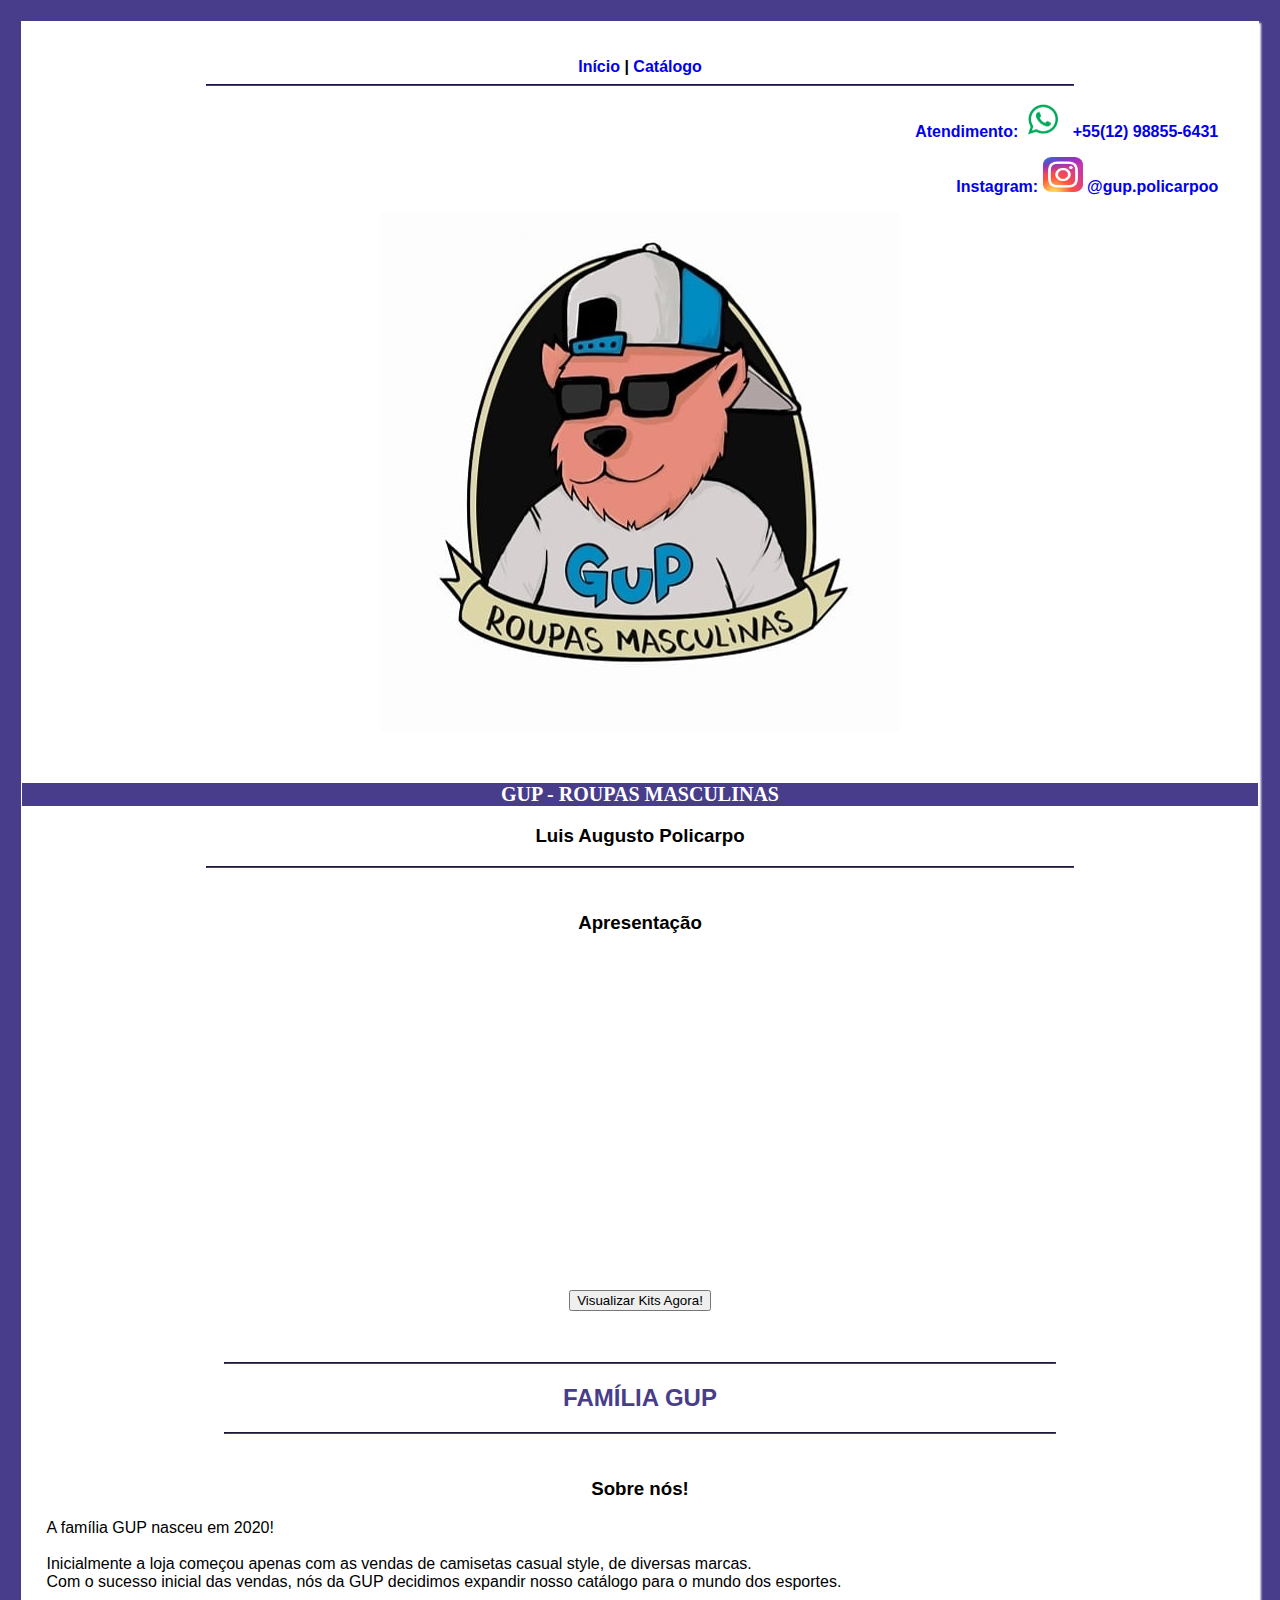
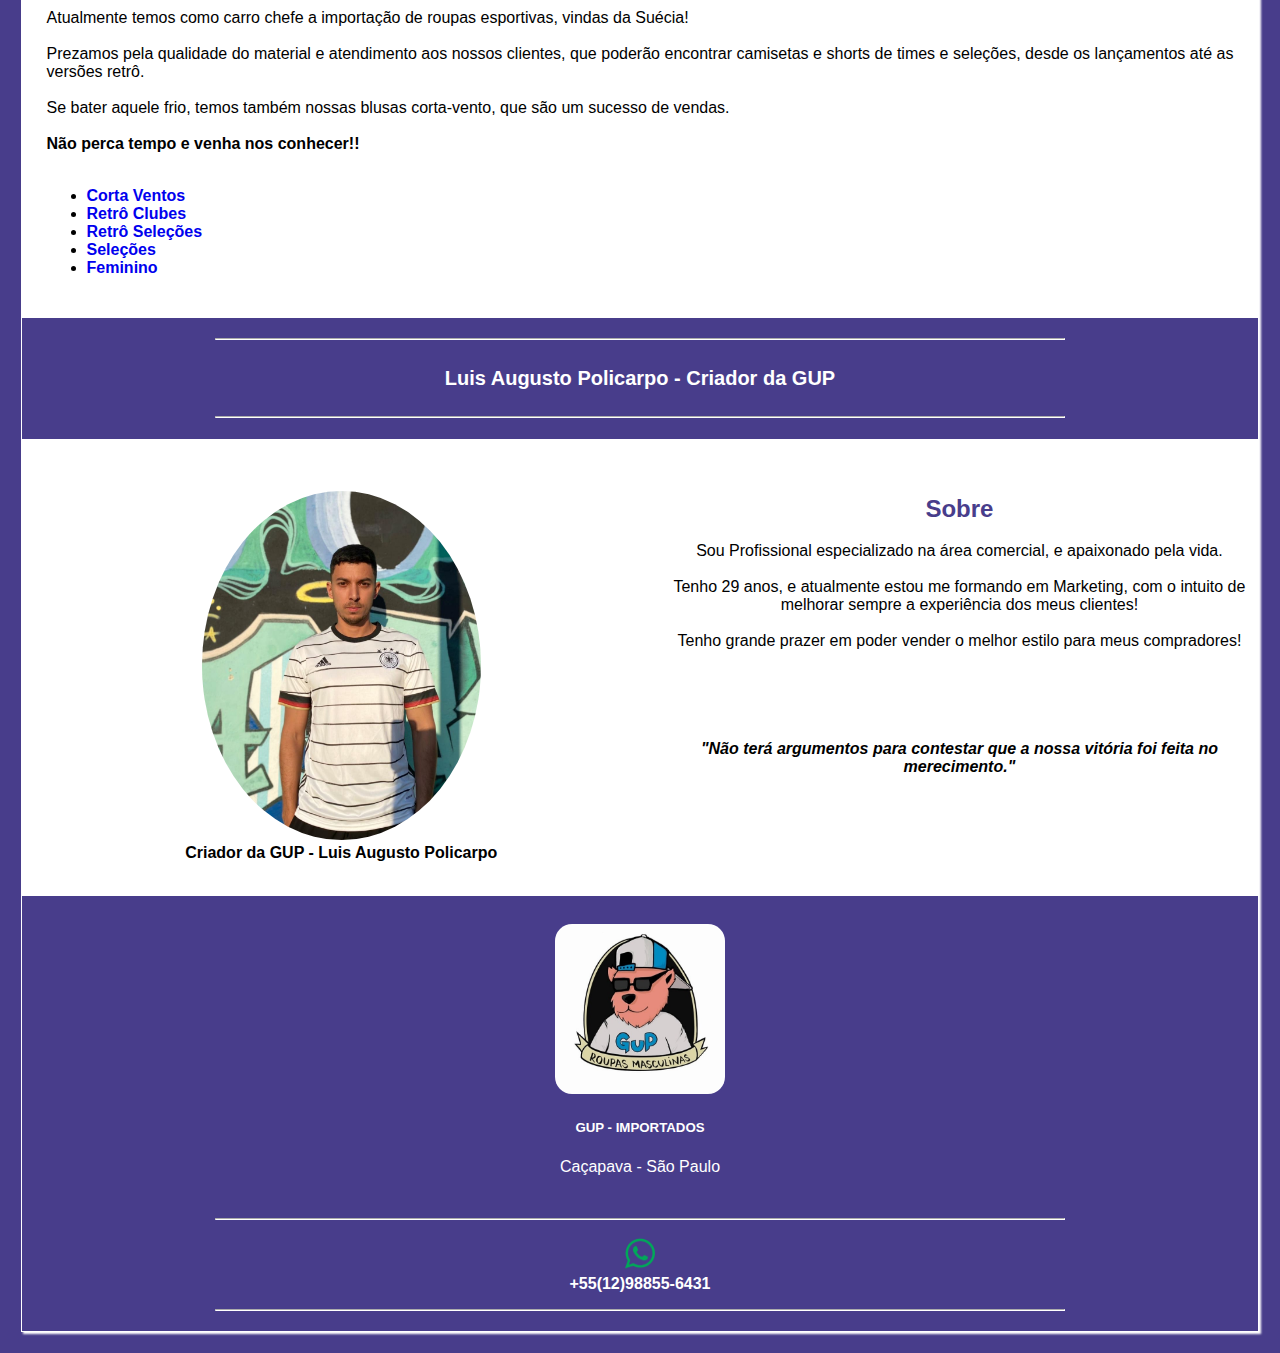
<file: Estudos-Cursos-Anotações/HTML/Projeto-GUP/GUP/index.html>
<!DOCTYPE html>
<html lang="pt-br">

<!DOCTYPE html>
<html>
<head>
		<meta charset="utf-8">
		<title>	GUP - Importados </title>

		<link rel="stylesheet" type="text/css" href="css/estilo.css">

	

</head>
	


<body>
	<div id="container">
	<header>
		<nav><br><br>
				<strong><a href="index.html">Início</a>  | <a href="https://drive.google.com/drive/folders/11HVdaukqs1Ohlll4WW_Umm4FwzGZETKv" target="_blank">Catálogo</a></strong>

				<hr>

			<div id="whats">
				<figure>
					<a href="https://l.instagram.com/?u=http%3A%2F%2Fbit.ly%2F3czJFyo&e=ATOlgW_tW4_vvw42Q5ld7NYxi22cIsjsmCPvspKfJDfyPKsYscWh08Xg-ZYKwhhzhOuZtTc60-BbiY4l2ETRHA&s=1" target="_blank">
					<strong>	Atendimento:<img src="img/whats.png" width="50px" height="35px" alt="WhatsApp"> +55(12) 98855-6431
					</strong></a>
				</figure>
			</div>

			<div id="instagram">
				<figure>
					<a href="https://www.instagram.com/gup.gupolicarpoo/" target="_blank">
					<strong>Instagram: <img src="img/instagram-logo.png" width="40px" height="35px" alt="@gup.gupolicarpoo"> @gup.policarpoo</strong></a>
				</figure>
			</div>	


			<div id="img-topo">
				<figure>
					<img src="img/gup.jpeg" alt="GUP IMPORTADOS">
				</figure>
			</div>

			<br>

		<h1>GUP - ROUPAS MASCULINAS</h1>
		<h3>Luis Augusto Policarpo</h3>
		<hr>
		<br>

		<h3>Apresentação</h3>
		
			<div class="video">

				<iframe width="560" height="315" src="https://www.youtube.com/embed/fuZxnzOOjew" title="YouTube video player" frameborder="0" allow="accelerometer; autoplay; clipboard-write; encrypted-media; gyroscope; picture-in-picture" allowfullscreen></iframe>
				<br><br>

				<a href="https://drive.google.com/drive/folders/1ZI-fq6ByUaPc9d7gh9dpQ-gUasmN_qh1" target="_blank"><input type="button" value="Visualizar Kits Agora!"></a>
			</div>

		</nav>

	</header>

	<div class="conteudo">
	<section>
		
		<br>
		<hr>
		<h2>FAMÍLIA GUP</h2>
		<hr>
		<br>

		<h3> Sobre nós!</h3>

		<p>
			A família GUP nasceu em 2020!<br><br>
			Inicialmente a loja começou apenas com as vendas de camisetas casual style, de diversas marcas.<br> Com o sucesso inicial das vendas, nós da GUP decidimos expandir nosso catálogo para o mundo dos esportes.<br><br>
			Atualmente temos como carro chefe a importação de roupas esportivas, vindas da Suécia!<br><br>
			Prezamos pela qualidade do material e atendimento aos nossos clientes, que poderão encontrar camisetas e shorts de times e seleções, desde os lançamentos até as versões retrô.<br><br>
			Se bater aquele frio, temos também nossas blusas corta-vento, que são um sucesso de vendas.<br><br>
			<strong>Não perca tempo e venha nos conhecer!!</strong> 
			<br><br>

			<ul>
				<li><strong><a href="https://drive.google.com/drive/folders/1XXhfJzoRoEUiNauvu-L6eHE-q5g5Psvf" target="_blank">Corta Ventos</strong></a></li>
				<li><strong><a href="https://drive.google.com/drive/folders/1deKCKEZTOZR2aHaIncMnIFEP1jLF8bz_" target="_blank">Retrô Clubes</strong></a></li>
				<li><strong><a href="https://drive.google.com/drive/folders/1-hgGUo9drmhLb0119Wlvvq_adDwqepV3" target="_blank">Retrô Seleções</strong></a></li>
				<li><strong><a href="https://drive.google.com/drive/folders/12lqJI63AEivUV6gJ-iB-BYv1RzLgCqgO" target="_blank">Seleções</strong></a></li>
				<li><strong><a href="https://drive.google.com/drive/folders/1NbfnGQarY3SWEpcTC1Ok38QYoc2Uz9dZ" target="_blank">Feminino</a></strong></li>

			</ul>



		</p>


	</section>
	</div>

	<section>
		
		<div id="criador">
		

			<hr class="bco"> <h4>Luis Augusto Policarpo - Criador da GUP</h4> <hr class="bco">

		</div>
		
		<br><br>

		<div id="grade"> 
			<div class="imagem"> 

			<figure>
				<img id="luis" src="img/luis.jpeg" alt="Luis Augusto - Criador da GUP" width="50%" height="50%">
				<figcaption> <strong>Criador da GUP - Luis Augusto Policarpo</strong></figcaption>
			</figure><br>

			


			</div>

		<div class="texto"> 
			<p>
				<h2>Sobre</h2>
				Sou Profissional especializado na área comercial, e apaixonado pela vida.<br><br>

				Tenho 29 anos, e atualmente estou me formando em Marketing, com o intuito de melhorar sempre a experiência dos meus clientes!<br><br>
					

				Tenho grande prazer em poder vender o melhor estilo para meus compradores!<br><br>
				<br><br><br><br>

				<i><strong>"Não terá argumentos para contestar que a nossa vitória foi feita no merecimento."</strong></i>




			</p>



		</div>

		</div>
	</section>

	<footer>
		<figure>
			<img id="logo-rodape" src="img/gup.jpeg" alt="Logo GUP" width="15%" height="15%">
		</figure>
		<h5>GUP - IMPORTADOS</h5>
		<p> Caçapava - São Paulo</p><br>
			<hr class="bco">
			
			<figure>

				<strong><img src="img/whats.png" width="50px" height="35px" alt="WhatsApp"><br> +55(12)98855-6431
				</strong>

			</figure>	
			<hr class="bco">


	</footer>
</div>
</body>


</html>
</file>
<file: Estudos-Cursos-Anotações/HTML/Projeto-GUP/GUP/css/estilo.css>
body{
					
			font-family: arial;
			font-size: 16px;
			text-align: justify;
			padding: 1%;
			background-color: #483D8B;

				}	
		#whats{
			text-align: right;
		}
		#instagram{
			text-align: right;
		}		
		#img-topo{
			text-align: center;
		}
		h1{
			text-align: center;
			font-family: Calibri;
			font-size: 20px;
			color: #fff;
			background: #483D8B;
		}
		h2{
			text-align: center;
			color: #483D8B;
		}
		h3{
			text-align: center;
		}
		nav{
			text-align: center;
		}
		header{
			text-align: center;
		}
		.conteudo{
			padding: 2%;
		}
		a:link{
			text-decoration: none;
		}
		a:visited{
			text-decoration: none;
		}
		a: active{
			text-decoration: none;
		}
		a:hover{
			background-color: #000;
			color: #87CEEB;
		}
		#grade{
			display: grid;
			grid-template-areas: "imagem texto";
		}
		#luis{
			border-radius: 50%;
		}
		#criador{
			background-color: #483D8B;
			text-align: center;
			padding: 1%;
		}
		h4{
			color: #fff;
			font-size: 20px;
		}
		#logo-rodape{
			border-radius: 10%;
		}

		footer{
			background-color:#483D8B ;
			text-align: center;
			color: #fff;
			padding: 1%;
		}

		hr{
			width: 70%;
			border-color:#483D8B ;
		}

		hr.bco{
			width: 70%;
			border-color:#fff ;
		}
		.imagem{
			
			text-align: center;
		}
		.texto{
			
			text-align: center;}
		#container{
			background: #fff;
			padding: 1px;
			box-shadow: 2px 2px 2px #fff;

		}
</file>
